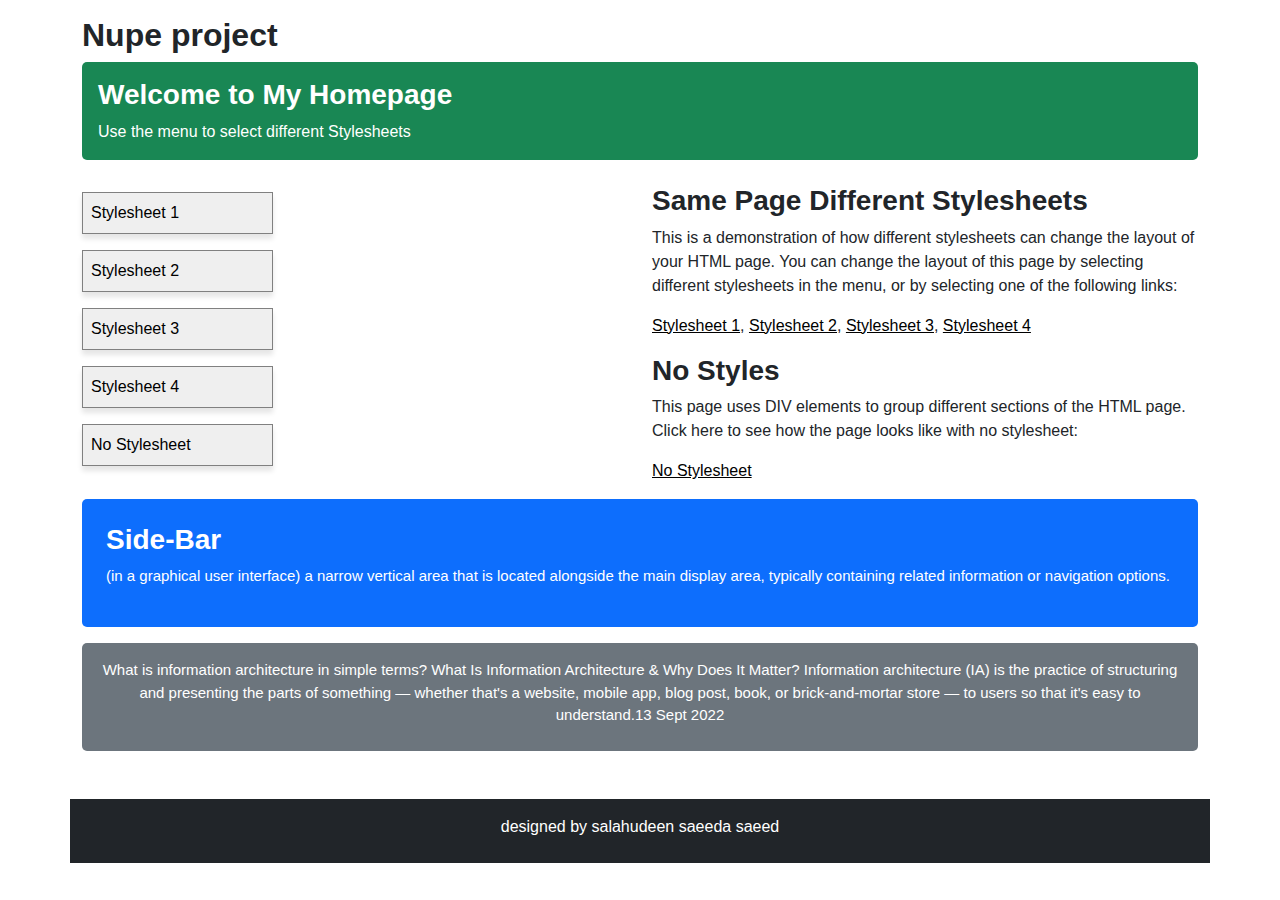
<file: assignment/index.html>
<!DOCTYPE html>
<html lang="en">
  <head>
    <meta charset="UTF-8" />
    <meta name="viewport" content="width=device-width, initial-scale=1.0" />
    <title>Nupe Project</title>
    <link rel="stylesheet" href="index.css" />
    <link
      rel="stylesheet"
      href="https://cdn.jsdelivr.net/npm/bootstrap@5.3.2/dist/css/bootstrap.min.css"
    />
  </head>
  <style>
    /* table {
      border-collapse: collapse;
    }

    th {
      background-color: rgb(41, 35, 35);
      padding: 2rem;
    }

    td {
      padding: 2rem;
    }
     span {
      background-color: rgb(41, 35, 35);
      padding: 3px;
      border-radius: 7px;
    }

    p {
      margin-top: 3rem;
      font-weight: bold;
    }

    video {
      border-radius: 10px;
    }

    footer{
        width: 100%;
        padding: 9px;
        font-weight: bold;
    } */
  </style>
 <body>
    <div class="container">
      <h2 class="mt-3 fw-bold">Nupe project </h2>
      <div class="head bg-success text-white p-3">
        <h3 class="fw-bold">Welcome to My Homepage</h3>
        <span>Use the menu to select different Stylesheets</span>
      </div>
      <div class="row">
        <div class="links mt-3 col-12 col-sm-12 col-md-6 col-lg-6">
          <a href="index.html">
            <button class="p-2 mt-3" type="button">Stylesheet 1</button>
          </a>
          <a class="d-block" href="#">
            <button class="p-2 mt-3" type="button">Stylesheet 2</button>
          </a>
          <a class="d-block" href="#"
            ><button class="p-2 mt-3" type="button">Stylesheet 3</button></a
          >
          <a class="d-block" href="#"
            ><button class="p-2 mt-3" type="button">Stylesheet 4</button></a
          >
          <a class="d-block" href="#"
            ><button class="p-2 mt-3" type="button">No Stylesheet</button></a
          >
        </div>
        <div class="right mt-4 col-12 col-sm-12 col-md-6 col-lg-6">
            <h3 class="fw-bold">Same Page Different Stylesheets</h3>
            <p>
              This is a demonstration of how different stylesheets can change the
              layout of your HTML page. You can change the layout of this page by
              selecting different stylesheets in the menu, or by selecting one of
              the following links:
            </p>
            <a href="index.html">Stylesheet 1</a>, <a href="#">Stylesheet 2</a>,
            <a href="#">Stylesheet 3</a>,
            <a href="#">Stylesheet 4</a>
  
            <h3 class="mt-3 fw-bold">No Styles</h3>
            <p>
              This page uses DIV elements to group different sections of the HTML
              page. Click here to see how the page looks like with no stylesheet:
            </p>
            <a href="#">No Stylesheet</a>
          </div>
        </div>
  
        <div class="pri bg-primary mt-3 p-4 text-white">
          <h3 class="fw-bold">Side-Bar</h3>
          <p class="side-text">
            (in a graphical user interface) a narrow vertical area that is located alongside the main display area, typically containing related information or navigation options.
          </p>
        </div>
        <div class="sec bg-secondary text-white text-center mt-3 p-2">
          <p class="pt-2">
           
            What is information architecture in simple terms?
What Is Information Architecture & Why Does It Matter?
Information architecture (IA) is the practice of structuring and presenting the parts of something — whether that's a website, mobile app, blog post, book, or brick-and-mortar store — to users so that it's easy to understand.13 Sept 2022
          </p>
        </div>
      </div>
      <!-- <table border="1">
        <thead>
          <th>Abbreviation</th>
          <th>File Format</th>
          <th>MIME type</th>
          <th>File Extension(s)</th>
          <th>Supported Browsers</th>
        </thead>
        <tr>
          <td
            style="
              background-color: rgb(41, 35, 35);
              color: skyblue;
              font-weight: bold;
              text-decoration: underline;
            "
          >
            BMP
          </td>
          <td style="background-color: rgb(41, 35, 35); font-weight: bold">
            Bitmap File
          </td>
          <td style="background-color: rgb(41, 35, 35); font-weight: bold">
            image/bmp
          </td>
          <td style="background-color: rgb(41, 35, 35); font-weight: bold">
            .bmp
          </td>
          <td style="background-color: rgb(41, 35, 35); font-weight: bold">
            Chrome, Edge, FireFox, IE, Opera, Safari
          </td>
           </tr>
      <tr style="background-color: black">
        <td
          style="color: skyblue; font-weight: bold; text-decoration: underline"
        >
          ICO
        </td>
        <td style="font-weight: bold">Microsoft Icon</td>
        <td style="font-weight: bold">
          <span>image/x-icon</span>
        </td>
        <td style="font-weight: bold"><span>.ico</span> , <span>.cur</span></td>
        <td style="font-weight: bold">
          Chrome, Edge, FireFox, IE, Opera, Safari
        </td>
      </tr>

      <tr>
        <td
          style="
            background-color: rgb(41, 35, 35);
            color: skyblue;
            font-weight: bold;
            text-decoration: underline;
          "
        >
          TIFF
        </td>
        <td style="background-color: rgb(41, 35, 35); font-weight: bold">
          Tagged Image File Format
        </td>
        <td style="background-color: rgb(41, 35, 35); font-weight: bold">
          image/tiff
        </td>
        <td style="background-color: rgb(41, 35, 35); font-weight: bold">
          .tif , .tiff
        </td>
        <td style="background-color: rgb(41, 35, 35); font-weight: bold">
          Safari
        </td>
      </tr>
    </table>

    <p>Video Element</p>
    <video
      width="376"
      controls
      src="assets/Sawfa_Nabqa_Huna__Mahmud_Huzaifa__سوف_نبقى_هنا__محمود_حذيفة(360p).mp4"
    ></video> -->

    <footer class="container mt-5 p-2 text-center bg-dark text-white">
        <p class="pt-2">designed by salahudeen saeeda saeed</p>
      </footer>
    </body>
    <script src="	https://cdn.jsdelivr.net/npm/bootstrap@5.3.2/dist/js/bootstrap.bundle.min.js"></script>
  </html>
</file>
<file: assignment/index.css>
/*.welcome {
    

}
.you{
    background-color: green;
}
.links{
    text-align: justify;
    padding: .3px 1px;
    margin: 5px;
    text-decoration: none;
    color: red;
    font-size: 20px;
    border: 1px solid gray;
    box-sizing: border-box;
}*/
@import url("https://fonts.googleapis.com/css2?family=Noto+Naskh+Arabic:wght@400;500;600;700&family=Poppins:ital,wght@0,100;0,200;0,300;0,400;0,500;0,600;0,700;0,800;0,900;1,100;1,200;1,300;1,400;1,500;1,600;1,700;1,800;1,900&family=Syne:wght@400;500;600;700;800&display=swap");

* {
  font-family:Arial, Helvetica, sans-serif;
  box-sizing: border-box;
  /* border-radius: 5px; */
}

.links a {
  text-decoration: none;
  color: red;
  border-radius: 5px;
}

.head {
  border-radius: 5px;
}
.pri {
  border-radius: 5px;
}
.sec {
  border-radius: 5px;
}

button {
  text-align: left;
  width: 35%;
  border: 1px solid grey;
  box-shadow: 0px 5px 5px rgba(0, 0, 0, 0.1);
}

button:hover {
  background-color: grey;
  color: white;
}

button:focus {
  background-color: rgb(52, 156, 52);
  color: white;
}

.right a {
  color: black;
}

.right a:hover {
  text-decoration: none;
}

.side-text {
  font-size: 15px;
}

.sec p {
  font-size: 15px;
}

@media screen and (max-width: 768px) {
  button {
    width: 100%;
  }
}

@media screen and (max-width: 1024) {
  button {
    width: 100%;
  }
}
</file>
